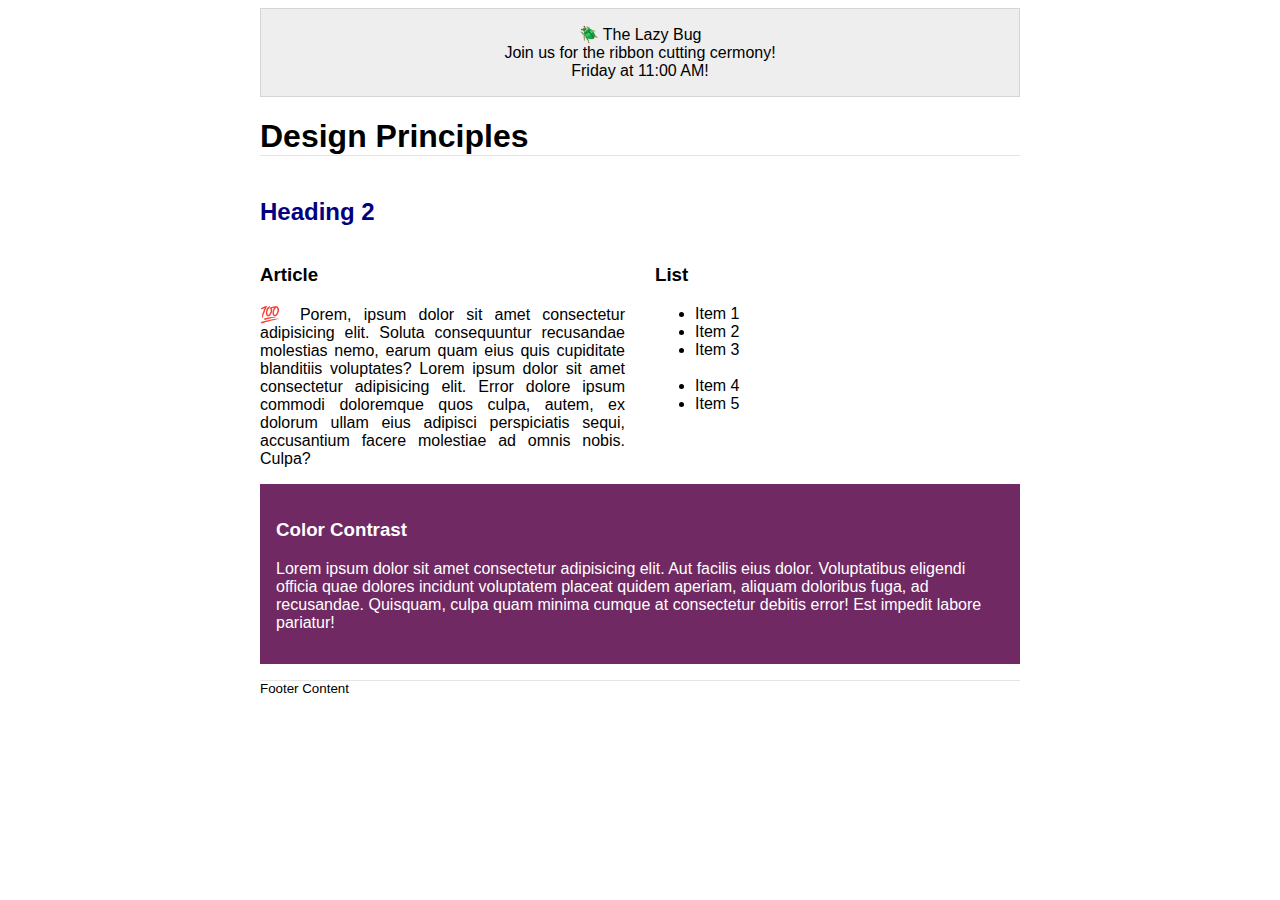
<file: week2/design.html>
<!DOCTYPE html>
<html lang="en">
    <head>
        <link rel="stylesheet" href="styles/design.css">
    </head>
    <body>
        
        <header>
            <div class="banner">🪲 The Lazy Bug<br>Join us for the ribbon cutting cermony!<br>Friday at 11:00 AM!</div>
            <h1>Design Principles</h1>
        </header>
        
        <nav>
        </nav>
        
        <main>
            <h2>Heading 2</h2>
            <section>
                <h3>Article</h3>
                <article>
                    <p>💯 Porem, ipsum dolor sit amet consectetur adipisicing elit. Soluta consequuntur recusandae molestias nemo, earum quam eius quis cupiditate blanditiis voluptates? Lorem ipsum dolor sit amet consectetur adipisicing elit. Error dolore ipsum commodi doloremque quos culpa, autem, ex dolorum ullam eius adipisci perspiciatis sequi, accusantium facere molestiae ad omnis nobis. Culpa?</p>
                </article>
            </section>
            <section>
                <h3>List</h3>
                <ul>
                    <li>Item 1</li>
                    <li>Item 2</li>
                    <li>Item 3<br><br></li>
                    <li>Item 4</li>
                    <li>Item 5</li>
                </ul>
            </section>
            <div class="callout">
                <h3>Color Contrast</h3>
                <p>Lorem ipsum dolor sit amet consectetur adipisicing elit. Aut facilis eius dolor. Voluptatibus eligendi officia quae dolores incidunt voluptatem placeat quidem aperiam, aliquam doloribus fuga, ad recusandae. Quisquam, culpa quam minima cumque at consectetur debitis error! Est impedit labore pariatur!</p>
            </div>
        </main>

        <footer>
            Footer Content
        </footer>
        
    </body>
 

</html>
</file>
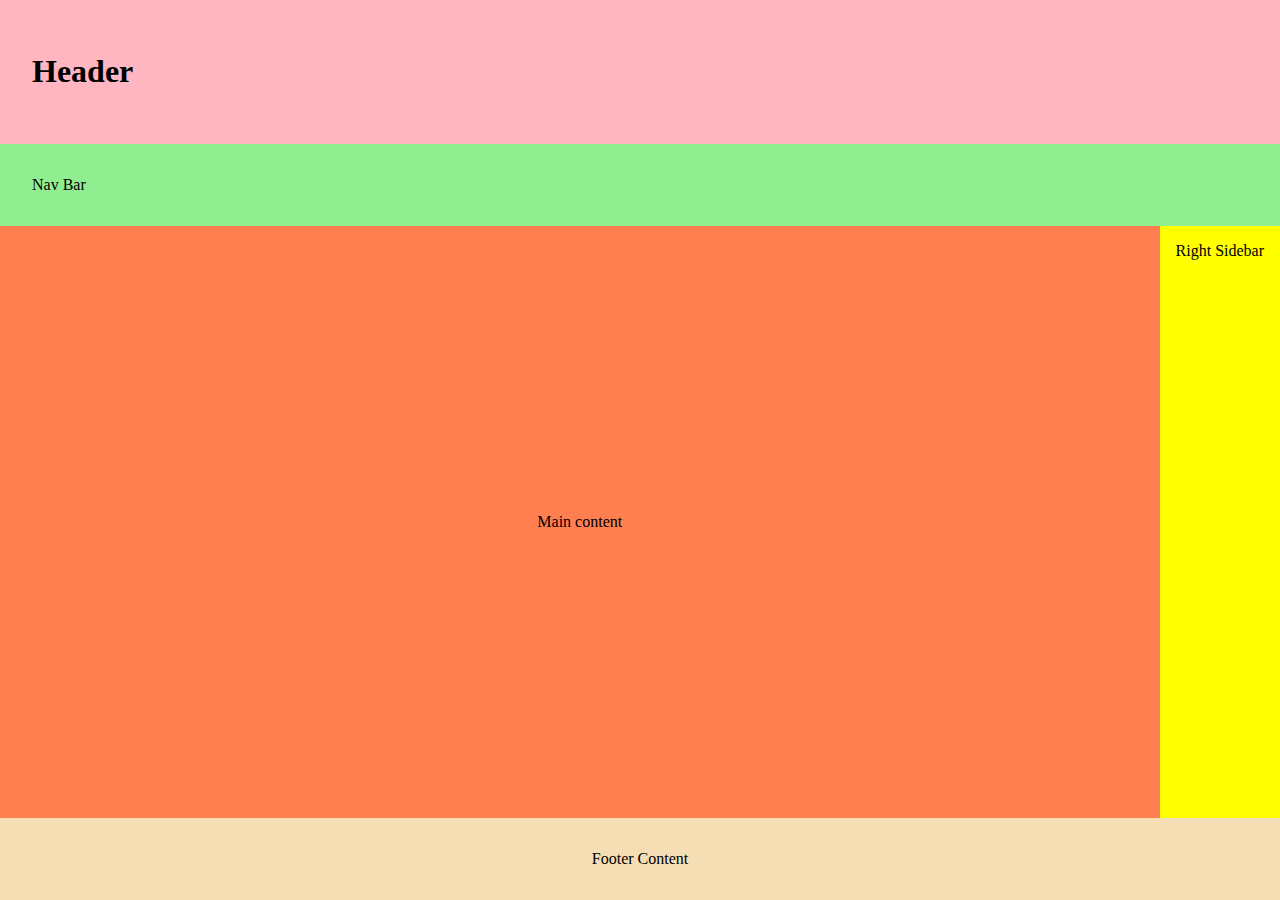
<file: styles/week1/holygrail.html>
<!DOCTYPE html>
<html lang="en">
<head>
    <meta charset="UTF-8">
    <meta name="viewport" content="width=device-width, initial-scale=1.0">
    <title>Document</title>
    <link rel="stylesheet" href="styles/normailze.css">
    <link rel="stylesheet" href="styles/holygrails.css">
</head>
<body>
    <header>
        <h1 contenteditable>Header</h1>
    </header>
    <nav> Nav Bar</nav>
    <main contenteditable>Main content</main>
    <div class="right-sidebar" contenteditable>Right Sidebar</div>
    <footer contenteditable>Footer Content</footer>
</body>
</html>
</file>
<file: week2/styles/design.css>
body {
	font-family: Roboto, helvetica, sans-serif;
}

header,
main,
footer {
	max-width: 760px;
	margin: 0 auto;
}

div.banner {
	padding: 1rem;
	background-color: #eee;
	text-align: center;
	border: 1px solid rgba(0, 0, 0, 0.1);

}

h1 {
	border-bottom: 1px solid rgba(0, 0, 0, 0.1);
}

main {
	display: grid;
	grid-template-columns: 1fr 1fr;
	column-gap: 30px;
}

h2 {
	color: navy;
	text-align: left;
	grid-column: 1 / 3 ;
}

article p {
	text-align: justify;
}

.callout {
	color: white;
	background-color: #702963;
	padding: 1rem;
	grid-column: 1 / 3 ;
}

footer {
	margin-top: 1rem;
	border-top: 1px solid rgba(0, 0, 0, 0.1);
	font-size: smaller;
	text-align: left;
}
</file>
<file: styles/week1/styles/holygrails.css>
body {
    display: grid;
    height: 100vh;
    grid-template: auto auto 1fr auto / auto 1fr auto;
  }
  header {
    background: lightpink;
    padding: 2rem;
    grid-column: 1 / 4;
  }

  nav {
    background: lightgreen;
    padding: 2rem;
    grid-column: 1 / 4;
  }
  
  
  main {
    background: coral;
    grid-column: 1 / 3;

    display: grid;
    place-items: center;
  }
  
  .right-sidebar {
    background: yellow;
    grid-column: 3 / 4;
  }
  
  footer {
    background: wheat;
    padding: 2rem;
    text-align: center;
    grid-column: 1 / 4;
  }
  
  .left-sidebar,
  .right-sidebar {
    padding: 1rem;
  }
</file>
<file: styles/week1/styles/normailze.css>
/*! normalize.css v8.0.1 | MIT License | github.com/necolas/normalize.css */

/* Document
   ========================================================================== */

/**
 * 1. Correct the line height in all browsers.
 * 2. Prevent adjustments of font size after orientation changes in iOS.
 */

 html {
    line-height: 1.15; /* 1 */
    -webkit-text-size-adjust: 100%; /* 2 */
  }
  
  /* Sections
     ========================================================================== */
  
  /**
   * Remove the margin in all browsers.
   */
  
  body {
    margin: 0;
  }
  
  /**
   * Render the `main` element consistently in IE.
   */
  
  main {
    display: block;
  }
  
  /**
   * Correct the font size and margin on `h1` elements within `section` and
   * `article` contexts in Chrome, Firefox, and Safari.
   */
  
  h1 {
    font-size: 2em;
    margin: 0.67em 0;
  }
  
  /* Grouping content
     ========================================================================== */
  
  /**
   * 1. Add the correct box sizing in Firefox.
   * 2. Show the overflow in Edge and IE.
   */
  
  hr {
    box-sizing: content-box; /* 1 */
    height: 0; /* 1 */
    overflow: visible; /* 2 */
  }
  
  /**
   * 1. Correct the inheritance and scaling of font size in all browsers.
   * 2. Correct the odd `em` font sizing in all browsers.
   */
  
  pre {
    font-family: monospace, monospace; /* 1 */
    font-size: 1em; /* 2 */
  }
  
  /* Text-level semantics
     ========================================================================== */
  
  /**
   * Remove the gray background on active links in IE 10.
   */
  
  a {
    background-color: transparent;
  }
  
  /**
   * 1. Remove the bottom border in Chrome 57-
   * 2. Add the correct text decoration in Chrome, Edge, IE, Opera, and Safari.
   */
  
  abbr[title] {
    border-bottom: none; /* 1 */
    text-decoration: underline; /* 2 */
    text-decoration: underline dotted; /* 2 */
  }
  
  /**
   * Add the correct font weight in Chrome, Edge, and Safari.
   */
  
  b,
  strong {
    font-weight: bolder;
  }
  
  /**
   * 1. Correct the inheritance and scaling of font size in all browsers.
   * 2. Correct the odd `em` font sizing in all browsers.
   */
  
  code,
  kbd,
  samp {
    font-family: monospace, monospace; /* 1 */
    font-size: 1em; /* 2 */
  }
  
  /**
   * Add the correct font size in all browsers.
   */
  
  small {
    font-size: 80%;
  }
  
  /**
   * Prevent `sub` and `sup` elements from affecting the line height in
   * all browsers.
   */
  
  sub,
  sup {
    font-size: 75%;
    line-height: 0;
    position: relative;
    vertical-align: baseline;
  }
  
  sub {
    bottom: -0.25em;
  }
  
  sup {
    top: -0.5em;
  }
  
  /* Embedded content
     ========================================================================== */
  
  /**
   * Remove the border on images inside links in IE 10.
   */
  
  img {
    border-style: none;
  }
  
  /* Forms
     ========================================================================== */
  
  /**
   * 1. Change the font styles in all browsers.
   * 2. Remove the margin in Firefox and Safari.
   */
  
  button,
  input,
  optgroup,
  select,
  textarea {
    font-family: inherit; /* 1 */
    font-size: 100%; /* 1 */
    line-height: 1.15; /* 1 */
    margin: 0; /* 2 */
  }
  
  /**
   * Show the overflow in IE.
   * 1. Show the overflow in Edge.
   */
  
  button,
  input { /* 1 */
    overflow: visible;
  }
  
  /**
   * Remove the inheritance of text transform in Edge, Firefox, and IE.
   * 1. Remove the inheritance of text transform in Firefox.
   */
  
  button,
  select { /* 1 */
    text-transform: none;
  }
  
  /**
   * Correct the inability to style clickable types in iOS and Safari.
   */
  
  button,
  [type="button"],
  [type="reset"],
  [type="submit"] {
    -webkit-appearance: button;
  }
  
  /**
   * Remove the inner border and padding in Firefox.
   */
  
  button::-moz-focus-inner,
  [type="button"]::-moz-focus-inner,
  [type="reset"]::-moz-focus-inner,
  [type="submit"]::-moz-focus-inner {
    border-style: none;
    padding: 0;
  }
  
  /**
   * Restore the focus styles unset by the previous rule.
   */
  
  button:-moz-focusring,
  [type="button"]:-moz-focusring,
  [type="reset"]:-moz-focusring,
  [type="submit"]:-moz-focusring {
    outline: 1px dotted ButtonText;
  }
  
  /**
   * Correct the padding in Firefox.
   */
  
  fieldset {
    padding: 0.35em 0.75em 0.625em;
  }
  
  /**
   * 1. Correct the text wrapping in Edge and IE.
   * 2. Correct the color inheritance from `fieldset` elements in IE.
   * 3. Remove the padding so developers are not caught out when they zero out
   *    `fieldset` elements in all browsers.
   */
  
  legend {
    box-sizing: border-box; /* 1 */
    color: inherit; /* 2 */
    display: table; /* 1 */
    max-width: 100%; /* 1 */
    padding: 0; /* 3 */
    white-space: normal; /* 1 */
  }
  
  /**
   * Add the correct vertical alignment in Chrome, Firefox, and Opera.
   */
  
  progress {
    vertical-align: baseline;
  }
  
  /**
   * Remove the default vertical scrollbar in IE 10+.
   */
  
  textarea {
    overflow: auto;
  }
  
  /**
   * 1. Add the correct box sizing in IE 10.
   * 2. Remove the padding in IE 10.
   */
  
  [type="checkbox"],
  [type="radio"] {
    box-sizing: border-box; /* 1 */
    padding: 0; /* 2 */
  }
  
  /**
   * Correct the cursor style of increment and decrement buttons in Chrome.
   */
  
  [type="number"]::-webkit-inner-spin-button,
  [type="number"]::-webkit-outer-spin-button {
    height: auto;
  }
  
  /**
   * 1. Correct the odd appearance in Chrome and Safari.
   * 2. Correct the outline style in Safari.
   */
  
  [type="search"] {
    -webkit-appearance: textfield; /* 1 */
    outline-offset: -2px; /* 2 */
  }
  
  /**
   * Remove the inner padding in Chrome and Safari on macOS.
   */
  
  [type="search"]::-webkit-search-decoration {
    -webkit-appearance: none;
  }
  
  /**
   * 1. Correct the inability to style clickable types in iOS and Safari.
   * 2. Change font properties to `inherit` in Safari.
   */
  
  ::-webkit-file-upload-button {
    -webkit-appearance: button; /* 1 */
    font: inherit; /* 2 */
  }
  
  /* Interactive
     ========================================================================== */
  
  /*
   * Add the correct display in Edge, IE 10+, and Firefox.
   */
  
  details {
    display: block;
  }
  
  /*
   * Add the correct display in all browsers.
   */
  
  summary {
    display: list-item;
  }
  
  /* Misc
     ========================================================================== */
  
  /**
   * Add the correct display in IE 10+.
   */
  
  template {
    display: none;
  }
  
  /**
   * Add the correct display in IE 10.
   */
  
  [hidden] {
    display: none;
  }
</file>
